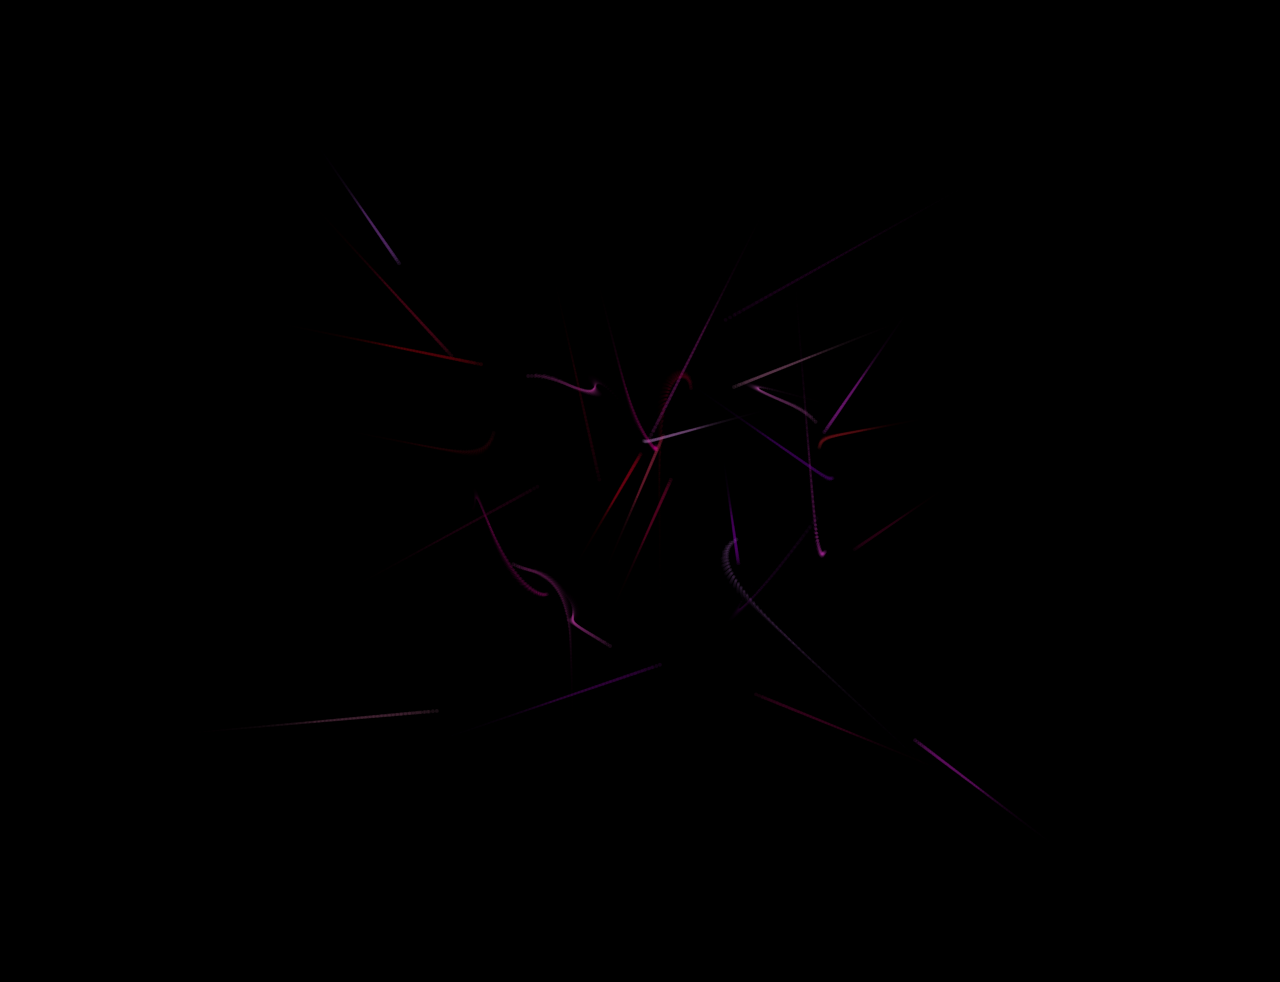
<file: function-heart.html>
<!DOCTYPE html>
<html lang="eng">
	<head>
		<title>Yaza</title>
    <link rel="stylesheet" href="function-heart.css">
		<meta charset="utf-8">
	</head>
	<body>
      <br>
    <div id="obal">
      <canvas id="c"></canvas>
      <script>
        var b = document.body;
        var c = document.getElementsByTagName('canvas')[0];
        var a = c.getContext('2d');
        document.body.clientWidth; 
      </script>
    </div>
    <script src="function-heart.js"></script>
  </body>
      
</html>
</file>
<file: function-heart.css>
body {
  background: black;
  color: #fff;
  font-family: "Archivo Black", sans-serif;
  font-size: 3em;
  text-align: center;
  scrollbar-width: none;
}

.heart {
  fill: red;
  position: relative;
  top: 5px;
  width: 50px;
  animation: pulse 1s ease infinite;
}

@keyframes pulse {
  0% {
    transform: scale(1);
  }
  50% {
    transform: scale(1.3);
  }
  100% {
    transform: scale(1);
  }
}
#heart {
  position: relative;
  width: 100px;
  height: 90px;
  text-align: center;
  font-size: 16px;
  position: relative;
}

#heart span {
  width: 100%;
  display: block;
  top: 50%;
  z-index: 1;
}

#heart {
  width: 100px;
  height: 90px;
  text-align: center;
  font-size: 16px;
}

#heart span {
  width: 100%;
  display: block;
  left: 0;
  right: 0;
  z-index: 1;
}
</file>
